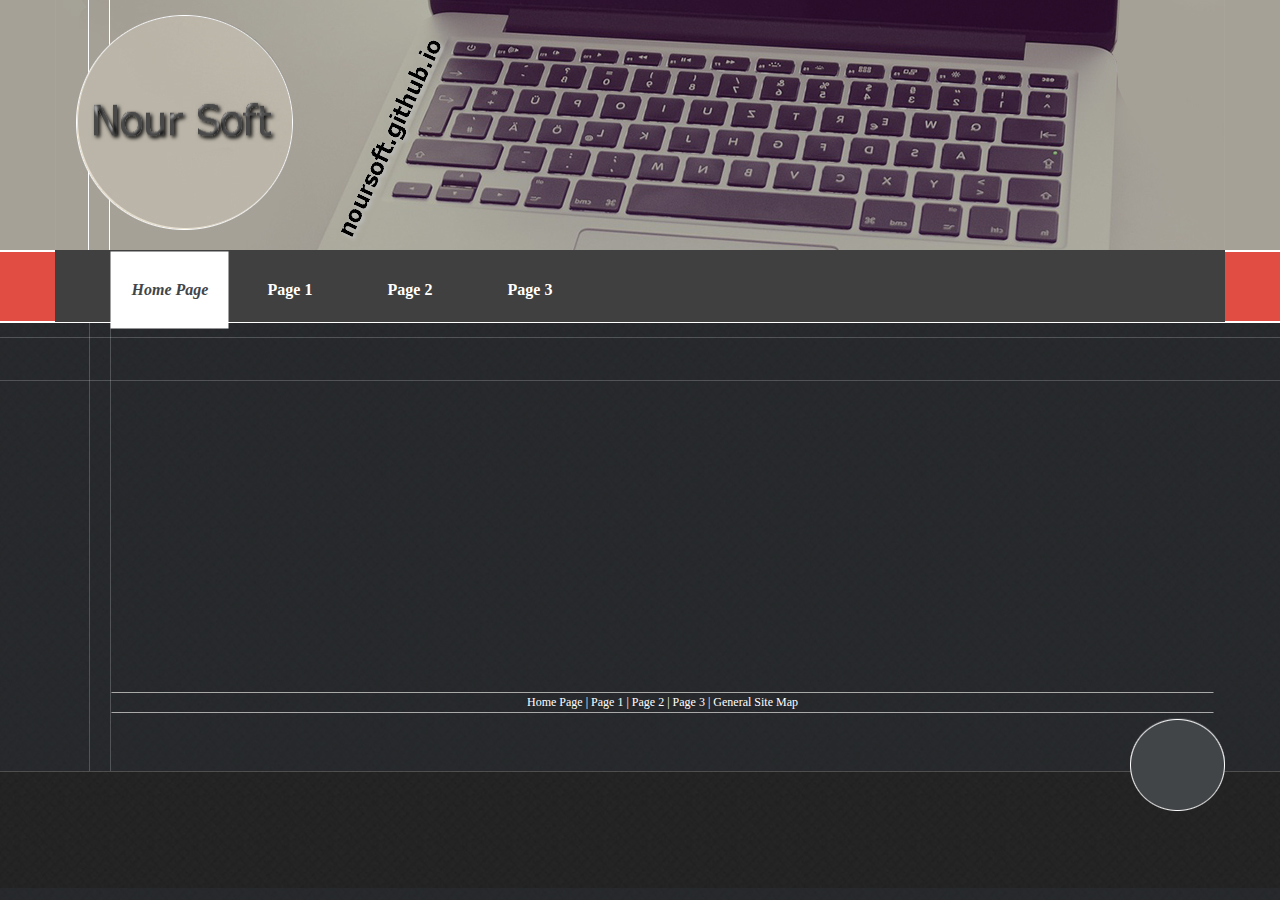
<file: index.html>
<!DOCTYPE html><!-- HTML5 -->
<html lang="en-GB" dir="ltr">
	<head>
		<title>New Project 1</title>
		<meta charset="utf-8" />
		<!--[if IE]><meta http-equiv="ImageToolbar" content="False" /><![endif]-->
		<meta name="generator" content="Incomedia WebSite X5 Professional 11.0.5.24 - www.websitex5.com" />
		<meta name="viewport" content="width=1170" />
		<link rel="stylesheet" type="text/css" href="style/reset.css" media="screen,print" />
		<link rel="stylesheet" type="text/css" href="style/print.css" media="print" />
		<link rel="stylesheet" type="text/css" href="style/style.css" media="screen,print" />
		<link rel="stylesheet" type="text/css" href="style/template.css" media="screen" />
		<link rel="stylesheet" type="text/css" href="style/menu.css" media="screen" />
		<!--[if lte IE 7]><link rel="stylesheet" type="text/css" href="style/ie.css" media="screen" /><![endif]-->
		
		<script type="text/javascript" src="res/jquery.js?24"></script>
		<script type="text/javascript" src="res/x5engine.js?24"></script>
		
	</head>
	<body>
		<div id="imHeaderBg"></div>
		<div id="imFooterBg"></div>
		<div id="imPage">
			<div id="imHeader">
				<h1 class="imHidden">New Project 1</h1>
				
				<div style="position: absolute; top: 93px; left: 36px; width: 189px; height: 60px;"><img src="images/header_text.png" alt="Nour Soft" style="width: 189px; height: 60px;" /></div>
			</div>
			<a class="imHidden" href="#imGoToCont" title="Skip the main menu">Go to content</a>
			<a id="imGoToMenu"></a><p class="imHidden">Main menu:</p>
			<div id="imMnMn" class="auto">
				<ul class="auto">
					<li id="imMnMnNode0" class="imMnMnCurrent">
						<a href="index.html">
							<span class="imMnMnFirstBg">
								<span class="imMnMnTxt"><span class="imMnMnImg"></span>Home Page</span>
							</span>
						</a>
					</li><li id="imMnMnNode3">
						<a href="page-1.html">
							<span class="imMnMnFirstBg">
								<span class="imMnMnTxt"><span class="imMnMnImg"></span>Page 1</span>
							</span>
						</a>
					</li><li id="imMnMnNode4">
						<a href="page-2.html">
							<span class="imMnMnFirstBg">
								<span class="imMnMnTxt"><span class="imMnMnImg"></span>Page 2</span>
							</span>
						</a>
					</li><li id="imMnMnNode5">
						<a href="page-3.html">
							<span class="imMnMnFirstBg">
								<span class="imMnMnTxt"><span class="imMnMnImg"></span>Page 3</span>
							</span>
						</a>
					</li>
				</ul>
			</div>
			<div id="imContentGraphics"></div>
			<div id="imContent">
				<a id="imGoToCont"></a>
				<div style="height: 15px;">&nbsp;</div>
				<div id="imFooPad" style="height: 350px; float: left;">&nbsp;</div><div id="imBtMn"><a href="index.html">Home Page</a> | <a href="page-1.html">Page 1</a> | <a href="page-2.html">Page 2</a> | <a href="page-3.html">Page 3</a> | <a href="imsitemap.html">General Site Map</a></div>				  
				<div class="imClear"></div>
			</div>
			<div id="imFooter">
				
			</div>
		</div>
		<span class="imHidden"><a href="#imGoToCont" title="Read this page again">Back to content</a> | <a href="#imGoToMenu" title="Read this site again">Back to main menu</a></span>
		
		<noscript class="imNoScript"><div class="alert alert-red">To use this website you must enable JavaScript</div></noscript>
	</body>
</html>
</file>
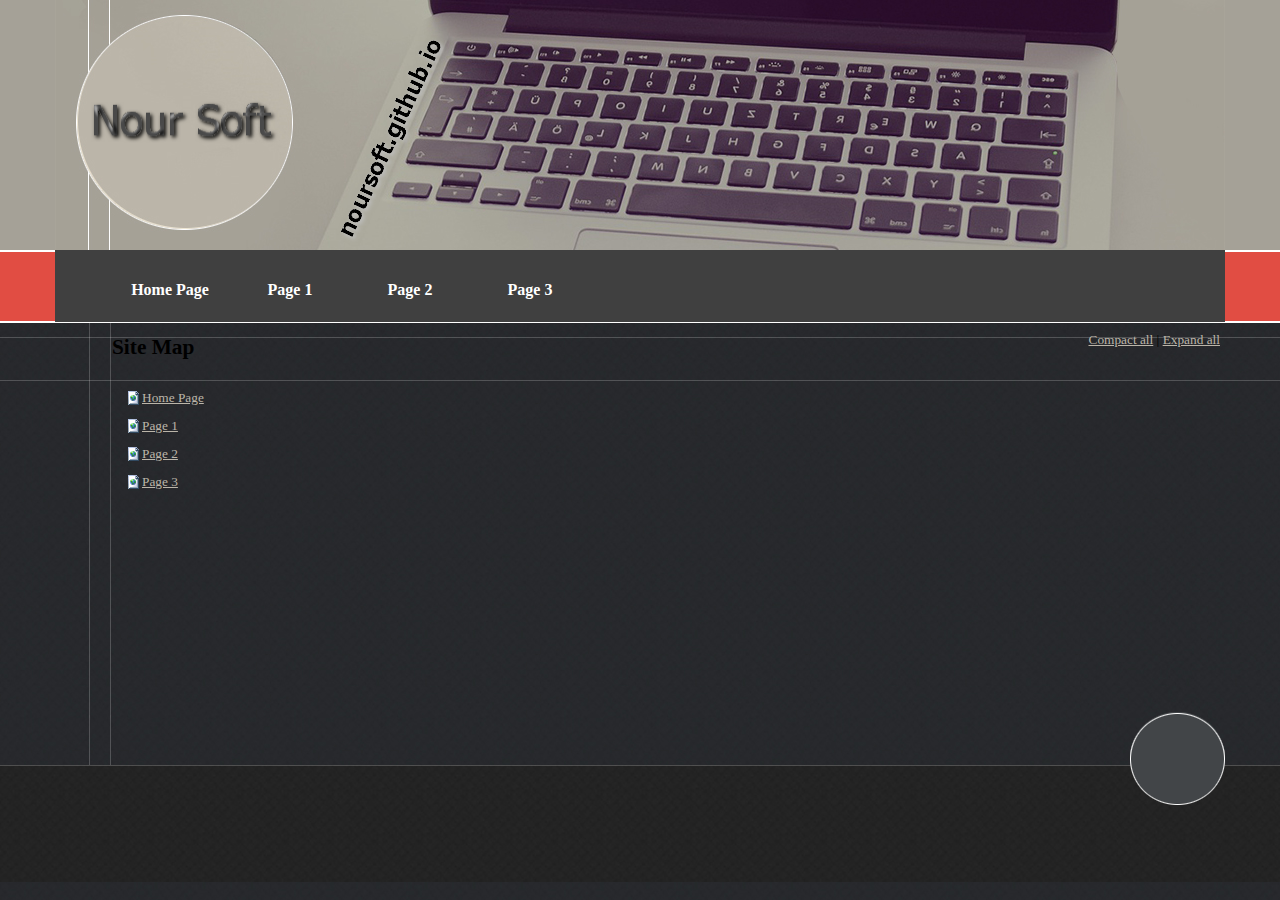
<file: imsitemap.html>
<!DOCTYPE html><!-- HTML5 -->
<html lang="en-GB" dir="ltr">
	<head>
		<title>General Site Map - New Project 1</title>
		<meta charset="utf-8" />
		<!--[if IE]><meta http-equiv="ImageToolbar" content="False" /><![endif]-->
		<meta name="generator" content="Incomedia WebSite X5 Professional 11.0.5.24 - www.websitex5.com" />
		<meta name="viewport" content="width=1170" />
		<link rel="stylesheet" type="text/css" href="style/reset.css" media="screen,print" />
		<link rel="stylesheet" type="text/css" href="style/print.css" media="print" />
		<link rel="stylesheet" type="text/css" href="style/style.css" media="screen,print" />
		<link rel="stylesheet" type="text/css" href="style/template.css" media="screen" />
		<link rel="stylesheet" type="text/css" href="style/menu.css" media="screen" />
		<!--[if lte IE 7]><link rel="stylesheet" type="text/css" href="style/ie.css" media="screen" /><![endif]-->
		
		<script type="text/javascript" src="res/jquery.js?24"></script>
		<script type="text/javascript" src="res/x5engine.js?24"></script>
		
	</head>
	<body>
		<div id="imHeaderBg"></div>
		<div id="imFooterBg"></div>
		<div id="imPage">
			<div id="imHeader">
				<h1 class="imHidden">General Site Map - New Project 1</h1>
				
				<div style="position: absolute; top: 93px; left: 36px; width: 189px; height: 60px;"><img src="images/header_text.png" alt="Nour Soft" style="width: 189px; height: 60px;" /></div>
			</div>
			<a class="imHidden" href="#imGoToCont" title="Skip the main menu">Go to content</a>
			<a id="imGoToMenu"></a><p class="imHidden">Main menu:</p>
			<div id="imMnMn" class="auto">
				<ul class="auto">
					<li id="imMnMnNode0">
						<a href="index.html">
							<span class="imMnMnFirstBg">
								<span class="imMnMnTxt"><span class="imMnMnImg"></span>Home Page</span>
							</span>
						</a>
					</li><li id="imMnMnNode3">
						<a href="page-1.html">
							<span class="imMnMnFirstBg">
								<span class="imMnMnTxt"><span class="imMnMnImg"></span>Page 1</span>
							</span>
						</a>
					</li><li id="imMnMnNode4">
						<a href="page-2.html">
							<span class="imMnMnFirstBg">
								<span class="imMnMnTxt"><span class="imMnMnImg"></span>Page 2</span>
							</span>
						</a>
					</li><li id="imMnMnNode5">
						<a href="page-3.html">
							<span class="imMnMnFirstBg">
								<span class="imMnMnTxt"><span class="imMnMnImg"></span>Page 3</span>
							</span>
						</a>
					</li>
				</ul>
			</div>
			<div id="imContentGraphics"></div>
			<div id="imContent">
				<a id="imGoToCont"></a>
				<div style="text-align: right; float: right; width: 40%; margin-top: 5px;"><a class="imCssLink" style="cursor: pointer;" href="#" onclick="return x5engine.imSiteMap.foldAll()">Compact all</a> | <a class="imCssLink" style="cursor: pointer;" href="#" onclick="return x5engine.imSiteMap.unfoldAll()">Expand all</a></div><h2 id="imPgTitle" class="imTitleMargin" style="margin-bottom: 20px; width: 50%; clear: none;">Site Map</h2>
<ul class="imSiteMap">
	<li><img src="res/impage.gif" /><a class="imCssLink" href="index.html">Home Page</a></li>
	<li><img src="res/impage.gif" /><a class="imCssLink" href="page-1.html">Page 1</a></li>
	<li><img src="res/impage.gif" /><a class="imCssLink" href="page-2.html">Page 2</a></li>
	<li><img src="res/impage.gif" /><a class="imCssLink" href="page-3.html">Page 3</a></li>
</ul><script>x5engine.boot.push("x5engine.imSiteMap.setup()");</script>				  
				<div class="imClear"></div>
			</div>
			<div id="imFooter">
				
			</div>
		</div>
		<span class="imHidden"><a href="#imGoToCont" title="Read this page again">Back to content</a> | <a href="#imGoToMenu" title="Read this site again">Back to main menu</a></span>
		
		<noscript class="imNoScript"><div class="alert alert-red">To use this website you must enable JavaScript</div></noscript>
	</body>
</html>
</file>
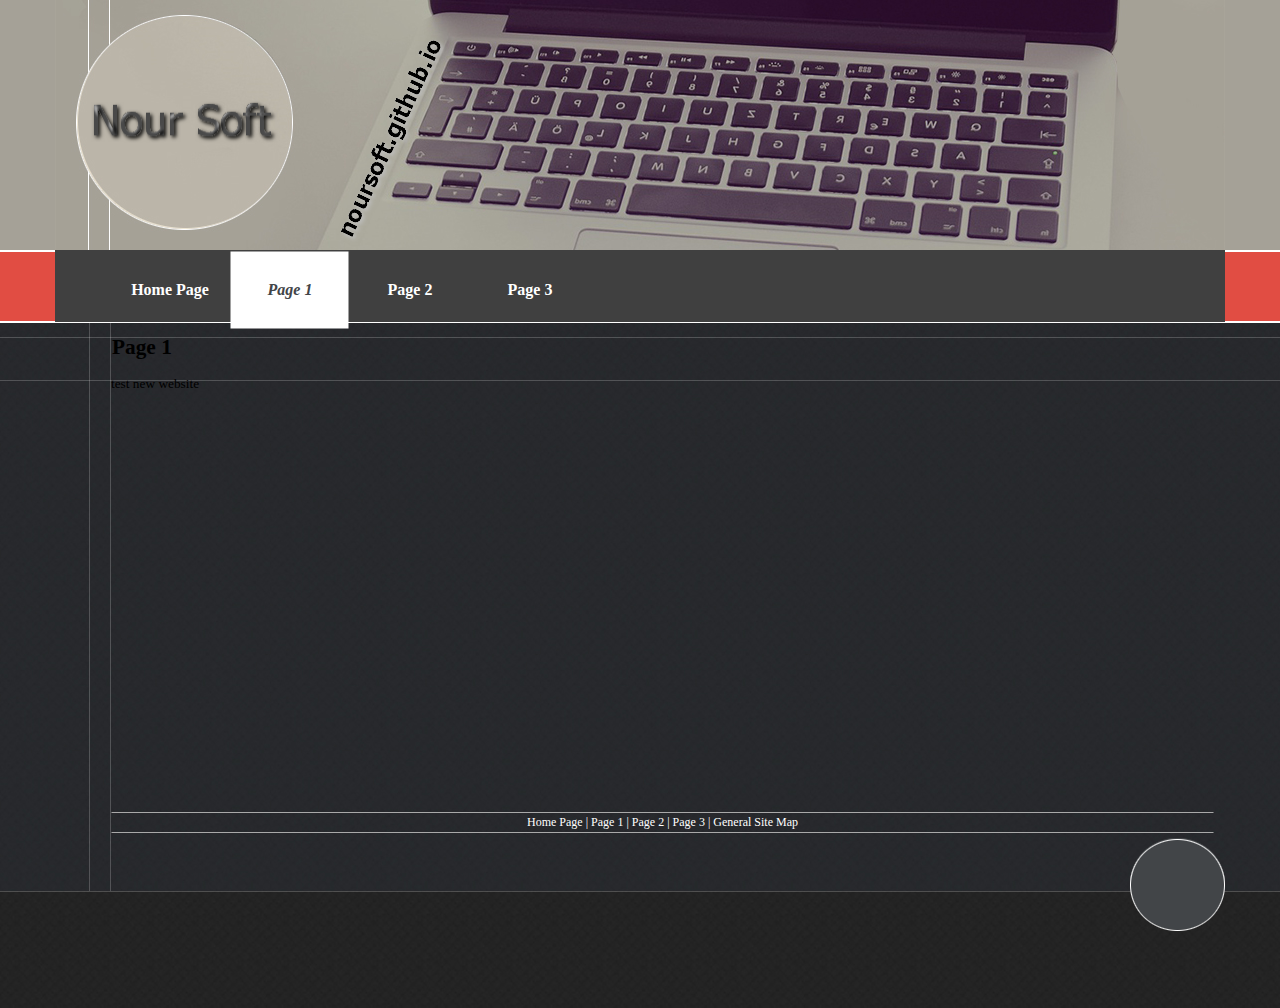
<file: page-1.html>
<!DOCTYPE html><!-- HTML5 -->
<html lang="en-GB" dir="ltr">
	<head>
		<title>Page 1 - New Project 1</title>
		<meta charset="utf-8" />
		<!--[if IE]><meta http-equiv="ImageToolbar" content="False" /><![endif]-->
		<meta name="generator" content="Incomedia WebSite X5 Professional 11.0.5.24 - www.websitex5.com" />
		<meta name="viewport" content="width=1170" />
		<link rel="stylesheet" type="text/css" href="style/reset.css" media="screen,print" />
		<link rel="stylesheet" type="text/css" href="style/print.css" media="print" />
		<link rel="stylesheet" type="text/css" href="style/style.css" media="screen,print" />
		<link rel="stylesheet" type="text/css" href="style/template.css" media="screen" />
		<link rel="stylesheet" type="text/css" href="style/menu.css" media="screen" />
		<!--[if lte IE 7]><link rel="stylesheet" type="text/css" href="style/ie.css" media="screen" /><![endif]-->
		<link rel="stylesheet" type="text/css" href="pcss/page-1.css" media="screen" />
		<script type="text/javascript" src="res/jquery.js?24"></script>
		<script type="text/javascript" src="res/x5engine.js?24"></script>
		
	</head>
	<body>
		<div id="imHeaderBg"></div>
		<div id="imFooterBg"></div>
		<div id="imPage">
			<div id="imHeader">
				<h1 class="imHidden">Page 1 - New Project 1</h1>
				
				<div style="position: absolute; top: 93px; left: 36px; width: 189px; height: 60px;"><img src="images/header_text.png" alt="Nour Soft" style="width: 189px; height: 60px;" /></div>
			</div>
			<a class="imHidden" href="#imGoToCont" title="Skip the main menu">Go to content</a>
			<a id="imGoToMenu"></a><p class="imHidden">Main menu:</p>
			<div id="imMnMn" class="auto">
				<ul class="auto">
					<li id="imMnMnNode0">
						<a href="index.html">
							<span class="imMnMnFirstBg">
								<span class="imMnMnTxt"><span class="imMnMnImg"></span>Home Page</span>
							</span>
						</a>
					</li><li id="imMnMnNode3" class="imMnMnCurrent">
						<a href="page-1.html">
							<span class="imMnMnFirstBg">
								<span class="imMnMnTxt"><span class="imMnMnImg"></span>Page 1</span>
							</span>
						</a>
					</li><li id="imMnMnNode4">
						<a href="page-2.html">
							<span class="imMnMnFirstBg">
								<span class="imMnMnTxt"><span class="imMnMnImg"></span>Page 2</span>
							</span>
						</a>
					</li><li id="imMnMnNode5">
						<a href="page-3.html">
							<span class="imMnMnFirstBg">
								<span class="imMnMnTxt"><span class="imMnMnImg"></span>Page 3</span>
							</span>
						</a>
					</li>
				</ul>
			</div>
			<div id="imContentGraphics"></div>
			<div id="imContent">
				<a id="imGoToCont"></a>
				<h2 id="imPgTitle">Page 1</h2>
				<div style="width: 1114px; float: left;">
					<div id="imCell_1" class="imGrid[0, 0]"><div id="imCellStyleGraphics_1"></div><div id="imCellStyle_1"><div id="imTextObject_1">
						<div class="text-tab-content"  id="imTextObject_1_tab0" style="text-align: left;">
							<div class="text-inner">
								test new website
							</div>
						</div>
					
					</div>
					</div></div>
				</div>
				<div style="width: 1114px; float: left;">
					<div style="float: left; width: 557px;">
						<div style="height: 412px;">&nbsp;</div>
					</div>
					<div style="float: left; width: 557px;">
						<div id="imCell_2" class="imGrid[1, 1]"><div id="imCellStyleGraphics_2"></div><div id="imCellStyle_2"><div id="imObjectSocialNetwork_2" style="height: 400px; overflow-y: auto;"><div id="fb-root"></div>
						<script>
						(function(d, s, id) {
						var js, fjs = d.getElementsByTagName(s)[0];
						if (d.getElementById(id)) return;
						js = d.createElement(s); js.id = id;
						js.src = "http://connect.facebook.net/en_US/all.js#xfbml=1";
						fjs.parentNode.insertBefore(js, fjs);
						}(document, 'script', 'facebook-jssdk'));
						</script>
						<div class="fb-like-box" data-href="http://www.facebook.com/Hotel-Reservation-System-815192925266098" data-width="320" data-height="395" data-colorscheme="light" data-show-faces="true" data-stream="true" data-header="true" data-border-color="transparent"></div></div></div></div>
					</div>
					
				</div>
				
				<div id="imFooPad" style="height: 0px; float: left;">&nbsp;</div><div id="imBtMn"><a href="index.html">Home Page</a> | <a href="page-1.html">Page 1</a> | <a href="page-2.html">Page 2</a> | <a href="page-3.html">Page 3</a> | <a href="imsitemap.html">General Site Map</a></div>				  
				<div class="imClear"></div>
			</div>
			<div id="imFooter">
				
			</div>
		</div>
		<span class="imHidden"><a href="#imGoToCont" title="Read this page again">Back to content</a> | <a href="#imGoToMenu" title="Read this site again">Back to main menu</a></span>
		
		<noscript class="imNoScript"><div class="alert alert-red">To use this website you must enable JavaScript</div></noscript>
	</body>
</html>
</file>
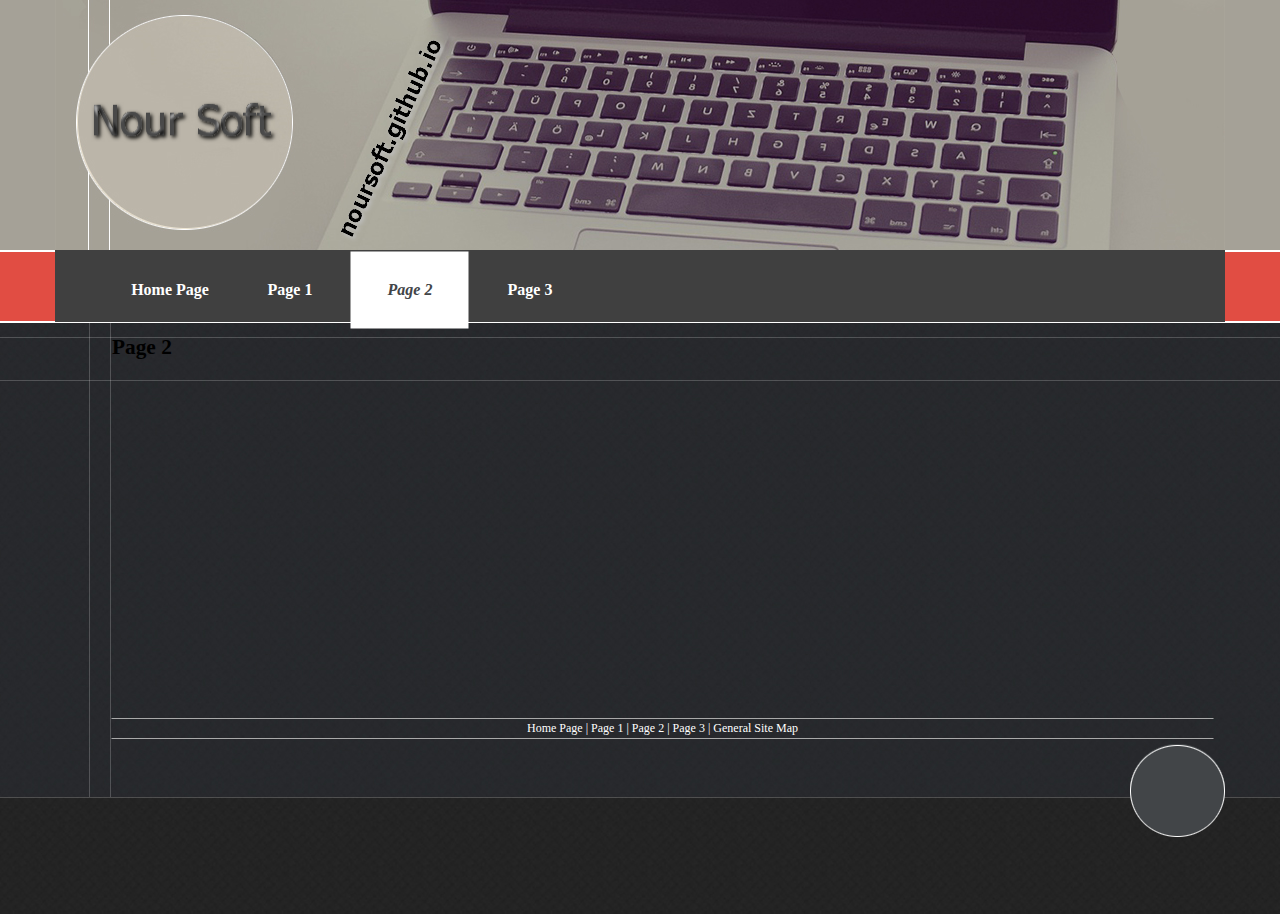
<file: page-2.html>
<!DOCTYPE html><!-- HTML5 -->
<html lang="en-GB" dir="ltr">
	<head>
		<title>Page 2 - New Project 1</title>
		<meta charset="utf-8" />
		<!--[if IE]><meta http-equiv="ImageToolbar" content="False" /><![endif]-->
		<meta name="generator" content="Incomedia WebSite X5 Professional 11.0.5.24 - www.websitex5.com" />
		<meta name="viewport" content="width=1170" />
		<link rel="stylesheet" type="text/css" href="style/reset.css" media="screen,print" />
		<link rel="stylesheet" type="text/css" href="style/print.css" media="print" />
		<link rel="stylesheet" type="text/css" href="style/style.css" media="screen,print" />
		<link rel="stylesheet" type="text/css" href="style/template.css" media="screen" />
		<link rel="stylesheet" type="text/css" href="style/menu.css" media="screen" />
		<!--[if lte IE 7]><link rel="stylesheet" type="text/css" href="style/ie.css" media="screen" /><![endif]-->
		<link rel="stylesheet" type="text/css" href="pcss/page-2.css" media="screen" />
		<script type="text/javascript" src="res/jquery.js?24"></script>
		<script type="text/javascript" src="res/x5engine.js?24"></script>
		
	</head>
	<body>
		<div id="imHeaderBg"></div>
		<div id="imFooterBg"></div>
		<div id="imPage">
			<div id="imHeader">
				<h1 class="imHidden">Page 2 - New Project 1</h1>
				
				<div style="position: absolute; top: 93px; left: 36px; width: 189px; height: 60px;"><img src="images/header_text.png" alt="Nour Soft" style="width: 189px; height: 60px;" /></div>
			</div>
			<a class="imHidden" href="#imGoToCont" title="Skip the main menu">Go to content</a>
			<a id="imGoToMenu"></a><p class="imHidden">Main menu:</p>
			<div id="imMnMn" class="auto">
				<ul class="auto">
					<li id="imMnMnNode0">
						<a href="index.html">
							<span class="imMnMnFirstBg">
								<span class="imMnMnTxt"><span class="imMnMnImg"></span>Home Page</span>
							</span>
						</a>
					</li><li id="imMnMnNode3">
						<a href="page-1.html">
							<span class="imMnMnFirstBg">
								<span class="imMnMnTxt"><span class="imMnMnImg"></span>Page 1</span>
							</span>
						</a>
					</li><li id="imMnMnNode4" class="imMnMnCurrent">
						<a href="page-2.html">
							<span class="imMnMnFirstBg">
								<span class="imMnMnTxt"><span class="imMnMnImg"></span>Page 2</span>
							</span>
						</a>
					</li><li id="imMnMnNode5">
						<a href="page-3.html">
							<span class="imMnMnFirstBg">
								<span class="imMnMnTxt"><span class="imMnMnImg"></span>Page 3</span>
							</span>
						</a>
					</li>
				</ul>
			</div>
			<div id="imContentGraphics"></div>
			<div id="imContent">
				<a id="imGoToCont"></a>
				<h2 id="imPgTitle">Page 2</h2>
				<div style="height: 15px;">&nbsp;</div>
				<div id="imFooPad" style="height: 350px; float: left;">&nbsp;</div><div id="imBtMn"><a href="index.html">Home Page</a> | <a href="page-1.html">Page 1</a> | <a href="page-2.html">Page 2</a> | <a href="page-3.html">Page 3</a> | <a href="imsitemap.html">General Site Map</a></div>				  
				<div class="imClear"></div>
			</div>
			<div id="imFooter">
				
			</div>
		</div>
		<span class="imHidden"><a href="#imGoToCont" title="Read this page again">Back to content</a> | <a href="#imGoToMenu" title="Read this site again">Back to main menu</a></span>
		
		<noscript class="imNoScript"><div class="alert alert-red">To use this website you must enable JavaScript</div></noscript>
	</body>
</html>
</file>
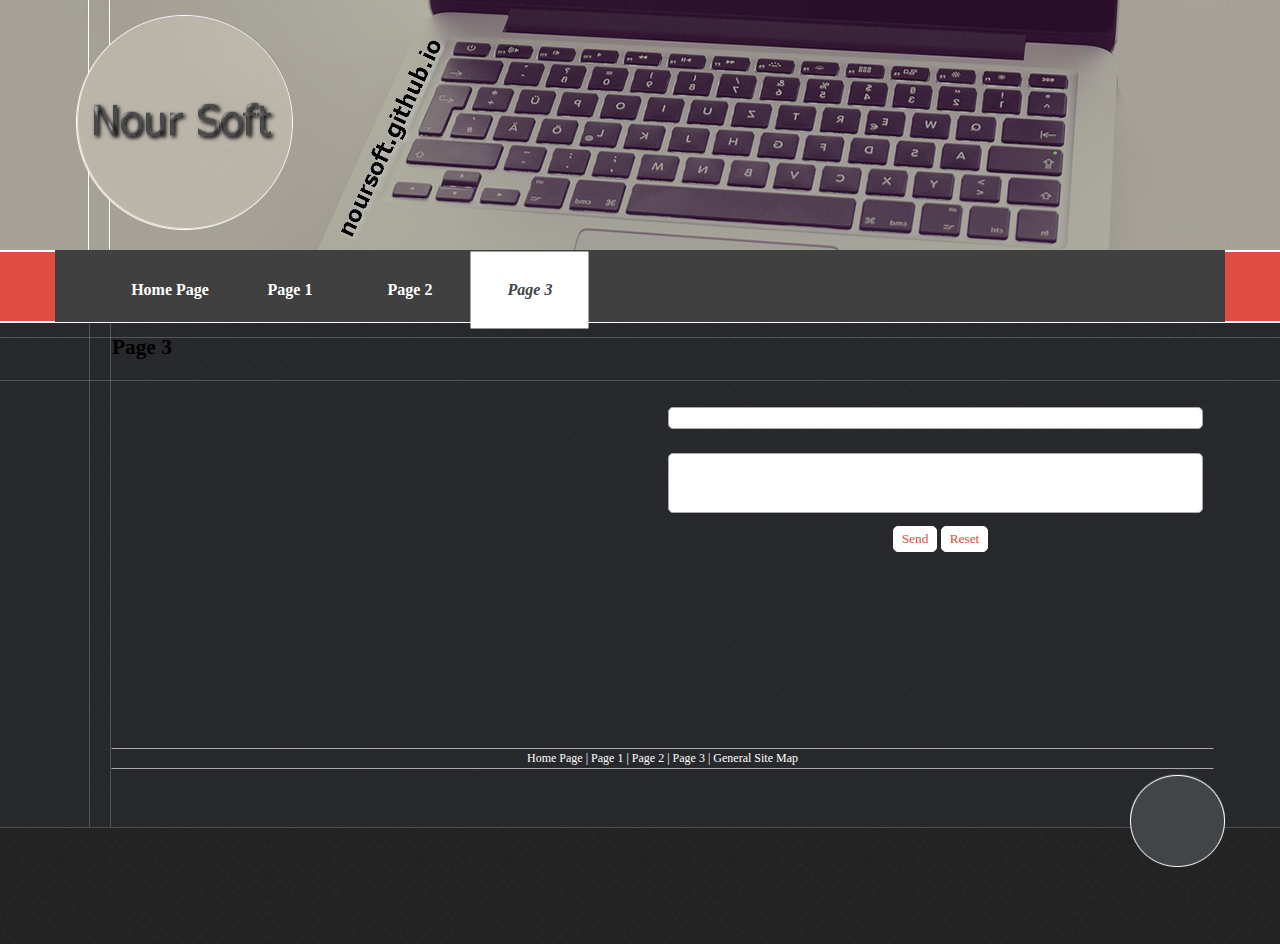
<file: page-3.html>
<!DOCTYPE html><!-- HTML5 -->
<html lang="en-GB" dir="ltr">
	<head>
		<title>Page 3 - New Project 1</title>
		<meta charset="utf-8" />
		<!--[if IE]><meta http-equiv="ImageToolbar" content="False" /><![endif]-->
		<meta name="generator" content="Incomedia WebSite X5 Professional 11.0.5.24 - www.websitex5.com" />
		<meta name="viewport" content="width=1170" />
		<link rel="stylesheet" type="text/css" href="style/reset.css" media="screen,print" />
		<link rel="stylesheet" type="text/css" href="style/print.css" media="print" />
		<link rel="stylesheet" type="text/css" href="style/style.css" media="screen,print" />
		<link rel="stylesheet" type="text/css" href="style/template.css" media="screen" />
		<link rel="stylesheet" type="text/css" href="style/menu.css" media="screen" />
		<!--[if lte IE 7]><link rel="stylesheet" type="text/css" href="style/ie.css" media="screen" /><![endif]-->
		<link rel="stylesheet" type="text/css" href="pcss/page-3.css" media="screen" />
		<script type="text/javascript" src="res/jquery.js?24"></script>
		<script type="text/javascript" src="res/x5engine.js?24"></script>
		
	</head>
	<body>
		<div id="imHeaderBg"></div>
		<div id="imFooterBg"></div>
		<div id="imPage">
			<div id="imHeader">
				<h1 class="imHidden">Page 3 - New Project 1</h1>
				
				<div style="position: absolute; top: 93px; left: 36px; width: 189px; height: 60px;"><img src="images/header_text.png" alt="Nour Soft" style="width: 189px; height: 60px;" /></div>
			</div>
			<a class="imHidden" href="#imGoToCont" title="Skip the main menu">Go to content</a>
			<a id="imGoToMenu"></a><p class="imHidden">Main menu:</p>
			<div id="imMnMn" class="auto">
				<ul class="auto">
					<li id="imMnMnNode0">
						<a href="index.html">
							<span class="imMnMnFirstBg">
								<span class="imMnMnTxt"><span class="imMnMnImg"></span>Home Page</span>
							</span>
						</a>
					</li><li id="imMnMnNode3">
						<a href="page-1.html">
							<span class="imMnMnFirstBg">
								<span class="imMnMnTxt"><span class="imMnMnImg"></span>Page 1</span>
							</span>
						</a>
					</li><li id="imMnMnNode4">
						<a href="page-2.html">
							<span class="imMnMnFirstBg">
								<span class="imMnMnTxt"><span class="imMnMnImg"></span>Page 2</span>
							</span>
						</a>
					</li><li id="imMnMnNode5" class="imMnMnCurrent">
						<a href="page-3.html">
							<span class="imMnMnFirstBg">
								<span class="imMnMnTxt"><span class="imMnMnImg"></span>Page 3</span>
							</span>
						</a>
					</li>
				</ul>
			</div>
			<div id="imContentGraphics"></div>
			<div id="imContent">
				<a id="imGoToCont"></a>
				<h2 id="imPgTitle">Page 3</h2>
				<div style="width: 1114px; float: left;">
					<div style="height: 15px;">&nbsp;</div>
				</div>
				<div style="width: 1114px; float: left;">
					<div style="float: left; width: 557px;">
						<div style="height: 193px;">&nbsp;</div>
					</div>
					<div style="float: left; width: 557px;">
						<div id="imCell_1" class="imGrid[1, 1]"><div id="imCellStyleGraphics_1"></div><div id="imCellStyle_1"><form id="imObjectForm_1" action="imemail/imEmailForm_a140824q.php" method="post" enctype="multipart/form-data" style="width: 545px; margin: 0; padding: 0; text-align: left;">
							<fieldset class="first">
								<div>
									<div style="float: left; margin: 0; padding: 0 0 2px;"><label for="imObjectForm_1_1" style="vertical-align: top; display: inline-block; margin: 3px 0 2px 0; width: 531px;"></label><br /><input type="text" class="valEmail" style="float: left; width: 527px; margin-right: 10px; vertical-align: top; padding-top: 2px; padding-bottom: 2px;" id="imObjectForm_1_1" name="imObjectForm_1_1" /></div>
						<div class="imClear" style="height: 1px; line-height: 1px; width: 545px;"></div>
									<div style="float: left; margin: 0; padding: 0 0 2px;"><label for="imObjectForm_1_2" style="vertical-align: top; display: inline-block; margin: 3px 0 2px 0; width: 531px;"></label><br /><textarea class="" style="float: left; width: 527px; margin-right: 10px; vertical-align: top; padding-top: 2px; padding-bottom: 2px; height: 54px;" id="imObjectForm_1_2" name="imObjectForm_1_2" ></textarea></div>
								</div>
							</fieldset>
							<fieldset>
								<input type="text" id="imObjectForm_1_prot" name="imSpProt" />
							</fieldset>
							<div style="width: 545px; text-align: center;">
								<input type="submit" value="Send" />
								<input type="reset" value="Reset" />
							</div>
						</form>
						<script>x5engine.boot.push('x5engine.imForm.initForm(\'#imObjectForm_1\', false, {type: \'tip\', showAll: true, classes: \'validator\', landingPage: \'index.html\', labelColor: \'#000000\', fieldColor: \'#000000\', selectedFieldColor: \'#000000\'})');</script>
						</div></div>
					</div>
					
				</div>
				
				<div id="imFooPad" style="height: 172px; float: left;">&nbsp;</div><div id="imBtMn"><a href="index.html">Home Page</a> | <a href="page-1.html">Page 1</a> | <a href="page-2.html">Page 2</a> | <a href="page-3.html">Page 3</a> | <a href="imsitemap.html">General Site Map</a></div>				  
				<div class="imClear"></div>
			</div>
			<div id="imFooter">
				
			</div>
		</div>
		<span class="imHidden"><a href="#imGoToCont" title="Read this page again">Back to content</a> | <a href="#imGoToMenu" title="Read this site again">Back to main menu</a></span>
		
		<noscript class="imNoScript"><div class="alert alert-red">To use this website you must enable JavaScript</div></noscript>
	</body>
</html>
</file>
<file: style/print.css>
.imHidden {display: none;}
.imBgStretcher {display: none;}
.imTip { display: none !important; }
.text-tabs { display: none !important; }
.text-tab-print-title { display: block !important; font-weight: bold; }
.text-container, .text-container > div, .text-inner, .text-inner div, .text-tab-content { padding: 0 0 10px 0 !important; height: auto !important; left: auto !important; top: auto !important; position: static !important; display: block !important; clear: both !important; }
#imHeader {display: none;}
#imHeaderBg {display : none;}
#imMnMn {display: none;}
#imPgMn {display: none;}
#imFooPad {display: none;}
#imBtMn {display: none;}
#imFooter {display : none;}
#imFooterBg {display: none;}
#imContent { height: auto !important; }
</file>
<file: style/style.css>
/* General purpose WSX5's required classes */
.imClear { visibility: hidden; clear: both; border: 0; margin: 0; padding: 0; }
.imHidden { display: none; }
.imCaptFrame { vertical-align: middle; }
.imAlertMsg { padding: 10px; font: 10pt "Trebuchet MS"; text-align: center; color: #000; background-color: #fff; border: 1px solid; }
.alert { padding: 5px 7px; margin: 5px 0 10px 0; border-radius: 5px; border: 1px solid; font: inherit; }
.alert-red { color: #ff6565; border-color: #ff6565; background-color: #fcc; }
.alert-green { color: #46543b; border-color: #8da876; background-color: #d5ffb3; }
.text-right { text-align: right; }
.text-center { text-align: center; }
.vertical-middle, tr.vertical-middle td { vertical-align: middle; }


/* Page default */
#imContent {font: normal normal normal 10pt Tahoma; color: #000000; background-color: transparent; text-align: left; text-decoration: none; ; }
body.wysiwyg { padding: 3px; font: normal normal normal 10pt Tahoma;  color: black; line-height: 1; }
body.wysiwyg p { margin: 0; line-height: 20px; }
.dynamic-object-text p { line-height: 20px; }


/* Page Title */
#imPgTitle, #imPgTitle a, .imPgTitle, .imPgTitle a { padding-top: 2px; padding-bottom: 2px; margin: 5px 0; font: normal normal bold 16pt Tahoma; color: #000000; background-color: transparent; text-align: left; text-decoration: none; }
#imPgTitle, .imPgTitle { border-width: 1px; border-style: solid; border-color: transparent transparent transparent transparent; }
#imPgTitle.imTitleMargin, .imPgTitle.imTitleMargin { margin-left: 6px; margin-right: 6px; }


/* Breadcrumb */
.imBreadcrumb, #imBreadcrumb { display: none; }
.imBreadcrumb, .imBreadcrumb a, #imBreadcrumb, #imBreadcrumb a { padding-top: 2px; padding-bottom: 2px; font: normal normal normal 7pt Tahoma; color: #A9A9A9; background-color: transparent; text-align: left; text-decoration: none;  border-width: 1px; border-style: solid; border-color: transparent transparent transparent transparent}
.imBreadcrumb a, .imBreadcrumb a:link, .imBreadcrumb a:hover, .imBreadcrumb a:visited, .imBreadcrumb a:active { color: #A9A9A9; }


/* Links */
.imCssLink:link, .imCssLink { background-color: transparent; color: #BBB5A9; text-decoration: underline; }
.imCssLink:visited { background-color: transparent; color: #E14D43; text-decoration: underline; }
.imCssLink:hover, .imCssLink:active, .imCssLink:hover, .imCssLink:active { background-color: transparent; color: #FFFFFF; text-decoration: underline; }
.imAbbr:link { background-color: transparent; color: #BBB5A9; border-bottom: 1px dotted #BBB5A9; text-decoration: none; }
.imAbbr:visited { background-color: transparent; color: #E14D43; border-bottom: 1px dotted #E14D43; text-decoration: none; }
.imAbbr:hover, .imAbbr:active { background-color: transparent; color: #FFFFFF; border-bottom: 1px dotted #FFFFFF; text-decoration: none; }


/* Bottom Menu */
#imBtMn { margin-left: 6px; margin-right: 6px; padding: 2px 0; position: relative; clear: both;  border-width: 1px; border-style: solid; border-color: #A9A9A9 transparent #A9A9A9 transparent}
#imBtMn, #imBtMn a, #imBtMn a:visited, #imBtMn a:hover, #imBtMn a:active {font: normal normal normal 9pt Tahoma; color: #FFFFFF; background-color: transparent; text-align: center; text-decoration: none; }
#imBtMn a:hover { text-decoration: underline; }
#imBtMn a { border: none; }
input[type=text], input[type=password], textarea, #imCartContainer .userForm select { font: inherit; border: 1px solid #A9A9A9; background-color: #FFFFFF; color: #000000; border-top-left-radius: 5px; border-top-right-radius: 5px; border-bottom-left-radius: 5px; border-bottom-right-radius: 5px; padding-left: 2px; padding-right: 2px; }
textarea { resize: none; }
input[type=button], input[type=submit], input[type=reset] {padding: 4px 8px; cursor: pointer; font: inherit; border: 1px solid #FFFFFF; background-color: #FFFFFF; color: #E14D43; border-top-left-radius: 5px; border-top-right-radius: 5px; border-bottom-left-radius: 5px; border-bottom-right-radius: 5px; box-sizing: content-box; }
.search_form input { border-radius: 0; }
.imNoScript { position: absolute; top: 5px; left: 5%; width: 90%; font: normal normal normal 10pt Tahoma; text-align: left; text-decoration: none; }

/* Tip */
.imTip { z-index: 100201; background-color: #FFFFFF; border-top: 1px solid #000000; border-right: 1px solid #000000; border-bottom: 1px solid #000000; border-left: 1px solid #000000; font: normal normal normal 9pt Tahoma; color: #000000; background-color: #FFFFFF; text-align: center; text-decoration: none;  margin: 0 auto; padding: 10px; position: absolute; border-radius: 5px 5px 5px 5px; box-shadow: 1px 1px 5px 0px #808080;}
.imTipArrowBorder { border-color: #000000; border-style: solid; border-width: 10px; height: 0; width: 0; position: absolute; }
.imTipArrow { border-color: #FFFFFF; border-style: solid; border-width: 10px; height: 0; width: 0; position: absolute; }
.imReverseArrow { border-color: #000000; border-style: solid; border-width: 10px; height: 0; width: 0; position: absolute; top: -20px; left: 30px; }
.imTip img { margin-bottom: 6px; }


/* Date Picker */
.imDatePickerIcon { margin-left: 2px; margin-right: 8px; }
#imDatePicker { position: absolute; width: 230px; padding: 5px; background-color: white; font-family: Arial; border: 1px solid #888;}
#imDatePicker table { border-collapse: collapse; margin-left: auto; margin-right: auto; }
#imDatePicker #imDPHead { padding: 10px; line-height: 20px; height: 20px; display: block; text-align: center; border: 1px solid #aaaaaa; background-color: #c1cbd5; }
#imDatePicker #imDPMonth { text-align: center; padding: 3px 30px 3px 30px; font-size: 12px; font-weight: bold; }
#imDatePicker .day { background-color: #fff; text-align: center; border: 1px solid #aaa; vertical-align: middle; width: 30px; height: 20px; font-size: 10px; cursor: pointer; }
#imDatePicker .selDay { background-color: rgb(255,240,128); }
#imDatePicker .day:hover { background: #fff; }
#imDatePicker .imDPhead { cursor: default; font-size: 12px; text-align: center; height: 25px; vertical-align: middle; }
#imDatePicker #imDPleft, #imDatePicker #imDPright { display: inline; cursor: pointer; font-weight: bold; }


/* Popup */
#imGuiPopUp { padding: 10px; position: fixed; background-color: #000000; border-top: 1px solid #000000; border-right: 1px solid #000000; border-bottom: 1px solid #000000; border-left: 1px solid #000000; font: normal normal normal 9pt Tahoma; color: #000000; background-color: #FFFFFF; text-align: left; text-decoration: none; ;}
.imGuiButton { margin-top: 20px; margin-left: auto; margin-right: auto; text-align: center;  width: 80px; cursor: pointer; background-color: #444; color: white; padding: 5px; font-size: 14px; font-family: Arial; }
#imGuiPopUpBg { position: fixed; top: 0px; left: 0px; background-color: #000000; }
#imWebSiteX5Adv {position: absolute; top: 0; right: 0; z-index: 1500; overflow: hidden; }
#imWebSiteX5AdvObj {position: relative; }
#welcome-flags { margin: 0 auto; text-align: center; }
#welcome-flags div { display: inline; margin: 10px; }
#welcome-mediaplayertarget { overflow: hidden; }
.imLogin { width: 250px; margin: 0 auto; }
.imLogin input[type=text], .imLogin input[type=password] { width: 97%; }
.imLogin .imLoginBlock { margin-bottom: 10px; }
#imLoginDescription { margin: 0 5px 20px 5px; }
#imLoginError { color: red; }
.imLogoutLink { color: inherit; }

/* CONTAINER AND TITLE */
#imPgTitle.searchPageTitle { margin-left: 5px; margin-right: 5px; }

/* SIDE MENU  */

#imSearchSideBar { width: 14%; padding: 20px 0; }
#imSearchContent { width: 85%; padding: 20px 0; }
.imSLabel { padding: 10px 0; }
#imSearchSideBar ul { border-top: 0px solid #808080; border-bottom: 0px solid #808080; border-left: 0px solid #808080; border-right: 0px solid #808080; }
#imSearchSideBar li { display: block; margin-bottom: 0px; background-color: transparent; width: 100%; border-bottom: 1px solid #A9A9A9; }
#imSearchSideBar .imPgMnFirst { border: none; }

/* Normal font style */
#imSearchSideBar .imScMnTxt { display: block; padding: 6px 3px; text-decoration: none; font: normal normal 9pt Tahoma; color: #000000;}

/* Current or hover font style */
#imSearchSideBar li:hover { background-color: #808080; cursor: pointer; }
#imSearchSideBar li:hover a, #imSearchSideBar li:hover .imScMnTxt { cursor: pointer; text-decoration: none; color: #FFFFFF; font-style: normal; font-weight: normal; }
.imScMnTxt a { display: block; width: 100%; }

/* Section font style */
#imSearchSideBar .imPgMnSeparator a, #imSearchSideBar .imPgMnSeparator .imScMnTxt, #imSearchSideBar .imPgMnSeparator:hover a, #imSearchSideBar .imPgMnSeparator .imScMnTxt { cursor: auto; background-color: transparent; text-decoration: none; color: #A9A9A9; font-style: normal; font-weight: bold; }
#imSearchSideBar li:hover.imPgMnSeparator { cursor: auto; background-color: transparent; }
#imSearchSideBar ul a, #imSearchSideBar ul a:hover, #imSearchSideBar ul a:visited { font: inherit; color: inherit; text-align: inherit; text-decoration: none; }

/* SEARCH FIELDS */
.imPageSearchField { text-align: center; }
.imPageSearchField .search_field { border: 1px solid black; background-color: white; font: inherit; }

/* RESULTS */
.imSearchLink { margin-top: 5px; }
.imSearchPageResult, .imSearchBlogResult { margin: 0 0 20px 0; }
.imSearchProductResult { margin: 0 0 30px 0; }
#imSearchResults .imSearchCount { text-decoration: none; font-weight: normal; }
#imSearchResults h3 { color: inherit; margin-bottom: 5px; font-size: 1.2em; text-decoration: underline; font-weight: normal; }
#imSearchResults h3 a, #imSearchResults h3 a:hover, #imSearchResults h3 a:visited { color: inherit; }
#imSearchResults .imProductImage { display: inline-block; width: 20%; text-align: center; vertical-align: top; }
#imSearchResults .imProductImage img { max-width: 100%; }
#imSearchResults .imProductTitle img { margin-left: 10px; }
#imSearchResults .imProductTitle { margin-bottom: 10px; }
#imSearchResults .imProductDescription { display: inline-block; width: 80%; }
#imSearchResults .imProductDescription > * { padding-right: 10px; padding-left: 10px; }
.imSearchImageResultContent {float: left; width: 50%;}
.imSearchImageResult {clear: none; float: left; width: 50% }
.imSearchImageResult img { border-width: 0; width: 94%; padding-left: 3%; padding-right: 3%; float: left; }
.imSearchVideoResultContent {float: left; width: 50%;}
.imSearchVideoResult {clear: none; float: left; width: 50% }
.imSearchVideoResult img { border-width: 0; width: 94%; padding-left: 3%; padding-right: 3%; float: left; }
.imSearchVideoDuration { margin-top: 5px; clear: both; display: block; text-decoration: none; color: gray; font-weight: normal; }
.imSiteMap li { padding: 5px 0 5px 20px; }
.imSiteMap img { vertical-align: text-bottom; }
.prt_field { display: none; }
.topic-summary { margin: 10px auto 20px auto; text-align: center; }
.topic-form { text-align: left; margin-bottom: 30px; }
.topic-comment { margin: 0 0 10px 0; padding: 5px 0; border-bottom: 1px dotted #000000; }
.topic-comments-count { font-weight: bold; margin: 10px 0 7px;}
.topic-comments-user { margin-bottom: 5px; margin-right: 5px; font-weight: bold;}
.topic-comments-abuse { margin: 5px 0 0 0; border: none; padding: 3px 0 0 0; text-align: right; }
.topic-comments-abuse img { margin-left: 3px; vertical-align: middle; }
.topic-comments-date { margin-bottom: 5px; }
.imCaptFrame { position: absolute; float: right; margin: 0; padding: 0; top: 5px;}
.topic-form-row { position: relative; clear: both; padding-top: 5px; }
.topic-star-container-big, .topic-star-container-small { display: inline-block; position: relative; background-repeat: repeat-x; background-position: left top; }
.topic-star-container-big { width: 160px; height: 34px; }
.topic-star-container-small { width: 80px; height: 16px; }
.topic-star-fixer-big, .topic-star-fixer-small { display: block; position: absolute; top: 0; left: 0; background-repeat: repeat-x; background-position: left top; }
.topic-star-fixer-big { height: 34px; }
.topic-star-fixer-small { height: 16px; }
.topic-pagination { text-align: center; margin: 7px 0; }
.variable-star-rating { cursor: pointer; }
</file>
<file: style/template.css>
html {position: relative; margin: 0; padding: 0; background-image: url('bg.jpg'); background-position: left top; background-repeat: repeat; background-attachment: scroll; background-color: transparent}
body {margin: 0; padding: 0; text-align: left;}
#imPage {margin: 0px auto 0px auto; width: 1170px; position: relative;}
#imHeaderBg {position: absolute; left: 0; top: 0; height: 381px; width: 100%; background-image: url('headerbg.png'); background-position: left top; background-repeat: repeat; background-attachment: scroll; background-color: transparent}
#imHeader {margin-bottom: 72px; height: 250px; background-color: transparent; background-image: url('top.png'); background-position: top left; background-repeat: no-repeat;}
#imMnMn {position: absolute; top: 250px; left: 0;  height: 66px; width: 1110px; padding: 1px 5px 5px 55px; background-color: #404040}
#imMnMn > ul { text-align: left; }
#imMnMn li {display: inline}
#imContent {min-height: 380px; position: relative; width: 1115px; padding: 5px 5px 5px 50px; }
#imContentGraphics {min-height: 380px; position: absolute; top: 322px; bottom: 170px; left: 0; width: 1170px; background-image: url('content.png'); background-position: left top; background-repeat: repeat-y; background-attachment: scroll; background-color: transparent}
#imFooterBg {position: absolute; left: 0; bottom: 0; height: 117px; width: 100%; background-image: url('bottombg.jpg'); background-position: left top; background-repeat: repeat; background-attachment: scroll; background-color: transparent}
#imFooter {position: relative; margin: 0 auto; height: 170px; width: 1170px; background-color: transparent; background-image: url('bottom.png'); background-position: top left; background-repeat: no-repeat;}
</file>
<file: style/menu.css>
/* ######################### MENU STYLE #########################*/
#imSite { position: relative; }
#imMnMn { text-align: left; }
#imMnMn > ul { z-index: 10001; display: inline-block; }
#imMnMn li > ul { z-index: 10002; }

/* Main Menu */

#imMnMn ul, #imPgMn ul {padding:0;margin:0;list-style-type:none; }
#imMnMn > ul > li { position: relative; margin-left: 0px;  }
#imMnMn > ul > li:first-child { margin-left: 0; }
/* Links */

/* Main Menu style */
#imMnMn > ul > li { cursor: pointer; display: block; float: left; }
#imMnMn > ul > li > a { display: block; }
#imMnMn > ul > li .imMnMnFirstBg { background-image: url('../menu/main.png'); width: 120px; height: 78px; }
#imMnMn > ul > li:hover .imMnMnFirstBg , #imMnMn > ul > li.imMnMnCurrent:hover .imMnMnFirstBg  { background-image: url('../menu/main_h.png'); }
#imMnMn > ul > li.imMnMnSeparator .imMnMnFirstBg  { background-image: none; cursor: auto; }
#imMnMn > ul > li.imMnMnCurrent .imMnMnFirstBg  { background-image: url('../menu/main_h.png'); cursor: auto; }
#imMnMn > ul > li.imMnMnFirst .imMnMnFirstBg   { background-image: url('../menu/main_f.png'); }
#imMnMn > ul > li.imMnMnFirst:hover .imMnMnFirstBg , #imMnMn > ul > li.imMnMnFirst.imMnMnCurrent:hover .imMnMnFirstBg  { background-image: url('../menu/main_f_h.png'); }
#imMnMn > ul > li.imMnMnFirst.imMnMnSeparator:hover .imMnMnFirstBg  {  background-image: none; cursor: auto; }
#imMnMn > ul > li.imMnMnFirst.imMnMnCurrent .imMnMnFirstBg  { background-image: url('../menu/main_f_h.png'); cursor: auto; }
#imMnMn > ul > li.imMnMnMiddle .imMnMnFirstBg  { background-image: url('../menu/main_m.png'); }
#imMnMn > ul > li.imMnMnMiddle:hover .imMnMnFirstBg , #imMnMn > ul > li.imMnMnMiddle.imMnMnCurrent:hover .imMnMnFirstBg  { background-image: url('../menu/main_m_h.png'); }
#imMnMn > ul > li.imMnMnMiddle.imMnMnSeparator:hover .imMnMnFirstBg  {  background-image: none; cursor: auto; }
#imMnMn > ul > li.imMnMnMiddle.imMnMnCurrent .imMnMnFirstBg  { background-image: url('../menu/main_m_h.png'); cursor: auto; }
#imMnMn > ul > li.imMnMnLast .imMnMnFirstBg  { background-image: url('../menu/main_l.png'); }
#imMnMn > ul > li.imMnMnLast:hover .imMnMnFirstBg , #imMnMn > ul > li.imMnMnLast.imMnMnCurrent:hover .imMnMnFirstBg  { background-image: url('../menu/main_l_h.png'); }
#imMnMn > ul > li.imMnMnLast.imMnMnSeparator:hover .imMnMnFirstBg  {  background-image: none; cursor: auto; }
#imMnMn > ul > li.imMnMnLast.imMnMnCurrent .imMnMnFirstBg  { background-image: url('../menu/main_l_h.png'); cursor: auto; }
#imMnMn > ul > li .imMnMnFirstBg .imMnMnImg, #imMnMn > ul > li:hover .imMnMnFirstBg .imMnMnImg { overflow: hidden; position: absolute; line-height: 78px; width: 100%; height: 78px; top: 0; text-align: left; }
#imMnMn > ul > li .imMnMnFirstBg .imMnMnImg img, #imMnMn > ul > li:hover .imMnMnFirstBg .imMnMnImg img { border: none; }
#imMnMn > ul > li .imMnMnFirstBg .imMnMnLevelImg { display: none; }
#imMnMn > ul > li .imMnMnFirstBg .imMnMnHoverIcon { display: none; }
#imMnMn > ul > li:hover .imMnMnFirstBg .imMnMnDefaultIcon { display: none; }
#imMnMn > ul > li:hover .imMnMnFirstBg .imMnMnHoverIcon { display: inline; }
#imMnMn > ul > li.imMnMnSeparator > .imMnMnFirstBg > .imMnMnTxt { display: none; }
#imMnMn > ul > li > a { text-decoration: none; }
#imMnMn > ul > li .imMnMnFirstBg > .imMnMnTxt { overflow: hidden; margin: 0px; padding: 0px;  width: 120px; height: 78px; font: normal normal bold 12pt Tahoma; color: #FFFFFF; text-align: center; text-decoration: none; line-height: 78px; display: block;}
#imMnMn > ul > li:hover .imMnMnFirstBg > .imMnMnTxt, #imMnMn > ul > li.imMnMnCurrent:hover .imMnMnFirstBg > .imMnMnTxt { cursor: pointer; color: #424548;font-weight: bold;font-style: italic;}
#imMnMn > ul > li.imMnMnCurrent .imMnMnFirstBg > .imMnMnTxt { color: #424548;font-weight: bold;font-style: italic;}
#imMnMn > ul > li.imMnMnSeparator { background: transparent url('../res/separatorh.png') no-repeat center center; width: 10px; height: 78px; }
#imMnMn .imMnMnFirstBg { position: relative; display: block; background-repeat: no-repeat; cursor: pointer; width: 100%; }
#imMnMn a { border: none; cursor: pointer; }
#imMnMn .imMnMnTxt { text-overflow: ellipsis; white-space: nowrap; }


/* MENU POSITION : HORIZONTAL VerticalOneColumn */
#imMnMn ul .autoHide, #imMnMn ul div .autoHide { display: none; }

/* ######################### MAIN MENU POSITION #########################*/

/* div: Menu container*/
#imMnMn { z-index:10000; }
#imMnMn > ul { position: relative; }
#imMnMn > ul > li > ul { position: absolute; }

/* First level menu style */
#imMnMn > ul > li { display: inline-block; width:120px; }
#imMnMn > ul > li span { display:block; padding:0;}
#imMnMn a { cursor: pointer; display: block; width:120px;}

/* ########################## SUB MENU POSITION #########################*/

#imMnMn.auto ul li ul li { top: 0px; }

/* Second level boxmodel*/
#imMnMn.auto ul li ul li ul { position: absolute; width: 160px; }

/* Hide Levels */
#imMnMn.auto li:hover > ul.auto { display:block; }
#imMnMn.auto li ul.auto { display: none; }
#imMnMn ul ul li .imMnMnBorder { overflow: hidden; }

/* End of file menu.css */
</file>
<file: style/ie.css>
body {position: relative;}
/* ######################### MENU STYLE #########################*/
#imPage { z-index: 9000; }
#imMnMn li .imMnMnBorder .imMnMnImg img { padding-top: 3px; }
#imMnMn ul ul li .imMnMnLevelImg { z-index: 10000; float: right; position: relative; top: -14px; left: -5px; display: block; width: 7px; height: 7px; background-image: url('../res/imIconMenuLeft.gif'); background-position: center center; margin-right: 0;}
/* Margin & position fix */
#imMnMn > ul > li { display: inline; }


/* MENU POSITION : HORIZONTAL VerticalOneColumn */
#imMnMn .imMnMnBorder { width: 100%; }
</file>
<file: pcss/page-1.css>
h2#imPgTitle {float: left; margin-left: 6px; margin-right: 6px; width: 1100px;}
#imCell_1 { display: block; position: relative; overflow: hidden; width: 1108px; min-height: 26px; padding-top: 3px; padding-bottom: 3px; padding-left: 3px; padding-right: 3px;}
#imCellStyle_1 { position: relative; width: 1102px; min-height: 20px; padding: 3px 3px 3px 3px; text-align: center; border-top: 0; border-bottom: 0; border-left: 0; border-right: 0; z-index: 2;}
#imCellStyleGraphics_1 { position: absolute; top: 3px; bottom: 3px; left: 3px; right: 3px; background-color: transparent; }
#imTextObject_1 { font-style: normal; font-weight: normal; line-height: 20px;; }
#imTextObject_1_tab0 ul { list-style: disc; margin: 0 8px; padding: 0px; overflow: hidden; }
#imTextObject_1_tab0 ul ul { list-style: square; padding: 0 0 0 20px; }
#imTextObject_1_tab0 ul ul ul { list-style: circle; }
#imTextObject_1_tab0 ul li { margin: 0 0 0 15px; padding: 0px; font-size: 9pt; line-height: 19px;}
#imTextObject_1_tab0 ol { list-style: decimal; margin: 0px 15px; padding: 0px; }
#imTextObject_1_tab0 ol ol { list-style: lower-alpha; padding: 0 0 0 20px; }
#imTextObject_1_tab0 ol li { margin: 0 0 0 15px; padding: 0px; font-size: 9pt; line-height: 19px;}
#imTextObject_1_tab0 blockquote { margin: 0 0 0 15px; padding: 0; border: none; }
#imTextObject_1_tab0 table { border: none; padding: 0; border-collapse: collapse; }
#imTextObject_1_tab0 table td { border: 1px solid black; word-wrap: break-word; padding: 4px 3px 4px 3px; margin: 0; vertical-align: middle; }
#imTextObject_1_tab0 p { margin: 0; padding: 0; }
#imTextObject_1_tab0 .inline-block { display: inline-block; }
#imTextObject_1_tab0 sup { vertical-align: super; font-size: smaller; }
#imTextObject_1_tab0 sub { vertical-align: sub; font-size: smaller; }
#imTextObject_1_tab0 img { border: none; margin: 0; vertical-align: text-bottom;}
#imTextObject_1_tab0 .fleft { float: left; vertical-align: baseline;}
#imTextObject_1_tab0 .fright { float: right; vertical-align: baseline;}
#imTextObject_1_tab0 img.fleft { margin-right: 15px; }
#imTextObject_1_tab0 img.fright { margin-left: 15px; }
#imTextObject_1_tab0 .imUl { text-decoration: underline; }
#imTextObject_1_tab0 .imVt { vertical-align: top; }
#imTextObject_1_tab0 .imVc { vertical-align: middle; }
#imTextObject_1_tab0 .imVb { vertical-align: bottom; }
#imCell_2 { display: block; position: relative; overflow: hidden; width: 551px; min-height: 406px; padding-top: 3px; padding-bottom: 3px; padding-left: 3px; padding-right: 3px;}
#imCellStyle_2 { position: relative; width: 545px; min-height: 400px; padding: 3px 3px 3px 3px; text-align: center; border-top: 0; border-bottom: 0; border-left: 0; border-right: 0; z-index: 2;}
#imCellStyleGraphics_2 { position: absolute; top: 3px; bottom: 3px; left: 3px; right: 3px; background-color: transparent; }
</file>
<file: pcss/page-2.css>
h2#imPgTitle {float: left; margin-left: 6px; margin-right: 6px; width: 1100px;}
</file>
<file: pcss/page-3.css>
h2#imPgTitle {float: left; margin-left: 6px; margin-right: 6px; width: 1100px;}
#imCell_1 { display: block; position: relative; overflow: hidden; width: 551px; min-height: 187px; padding-top: 3px; padding-bottom: 3px; padding-left: 3px; padding-right: 3px;}
#imCellStyle_1 { position: relative; width: 545px; min-height: 181px; padding: 3px 3px 3px 3px; text-align: center; border-top: 0; border-bottom: 0; border-left: 0; border-right: 0; z-index: 2;}
#imCellStyleGraphics_1 { position: absolute; top: 3px; bottom: 3px; left: 3px; right: 3px; background-color: transparent; }
#imObjectForm_1 { position: relative; font-family: Tahoma, sans serif; font-size: 10pt; text-align: left; }
#imObjectForm_1 label, #imObjectForm_1 .checkbox, #imObjectForm_1 .radiobutton { color: #000000; font-family: Tahoma, sans serif; font-size: 10pt; }
#imObjectForm_1 label { text-align: left; padding-top: 2px; }
#imObjectForm_1 fieldset { margin: 0; padding: 8px 0 0 0; }
#imObjectForm_1 fieldset.first { margin: 0; padding: 0; }
#imObjectForm_1 div.legend { margin-bottom: 8px; color: #000000; font-family: Tahoma, sans serif; font-size: 10pt; border-bottom: 1px solid #A9A9A9; }
#imObjectForm_1 input[type=text], #imObjectForm_1 input[type=password], #imObjectForm_1 input[type=file], #imObjectForm_1 select, #imObjectForm_1 textarea { resize: none; margin: 2px 0 3px; color: #000000; border: 1px solid #A9A9A9; background-color: #FFFFFF; font-family: Tahoma, sans serif; font-size: 10pt; padding-left: 3px; padding-right: 3px; border-top-left-radius: 5px; border-top-right-radius: 5px; border-bottom-left-radius: 5px; border-bottom-right-radius: 5px; box-shadow: none; }
#imObjectForm_1 input[type="checkbox"], #imObjectForm_1 input[type="radio"] { border: 0; background-color: transparent; }
#imObjectForm_1 input.imFormFocus, #imObjectForm_1 select.imFormFocus, #imObjectForm_1 textarea.imFormFocus { color: #000000; background-color: #FFFFE0; }
#imObjectForm_1 input[type="checkbox"].imFormFocus, #imObjectForm_1 input[type="radio"].imFormFocus { border: 0; background-color: transparent; }
#imObjectForm_1 input.imFormMark, #imObjectForm_1 textarea.imFormMark, #imObjectForm_1 select.imFormMark { border: 1px solid #FF0000; }
#imObjectForm_1 input[type="submit"], #imObjectForm_1 input[type="reset"], #imObjectForm_1 input[type="button"], #imObjectForm_1_next, #imObjectForm_1_prev, #imObjectForm_1_submit, #imObjectForm_1_reset {cursor: pointer;color: #E14D43; border: 1px solid #FFFFFF; background-color: #FFFFFF;font-family: Tahoma, sans serif;font-size: 10pt;font-weight: normal;font-style: normal; border-top-left-radius: 5px; border-top-right-radius: 5px; border-bottom-left-radius: 5px; border-bottom-right-radius: 5px;margin-left: 0; }
#imObjectForm_1_prot { display: none; }
</file>
